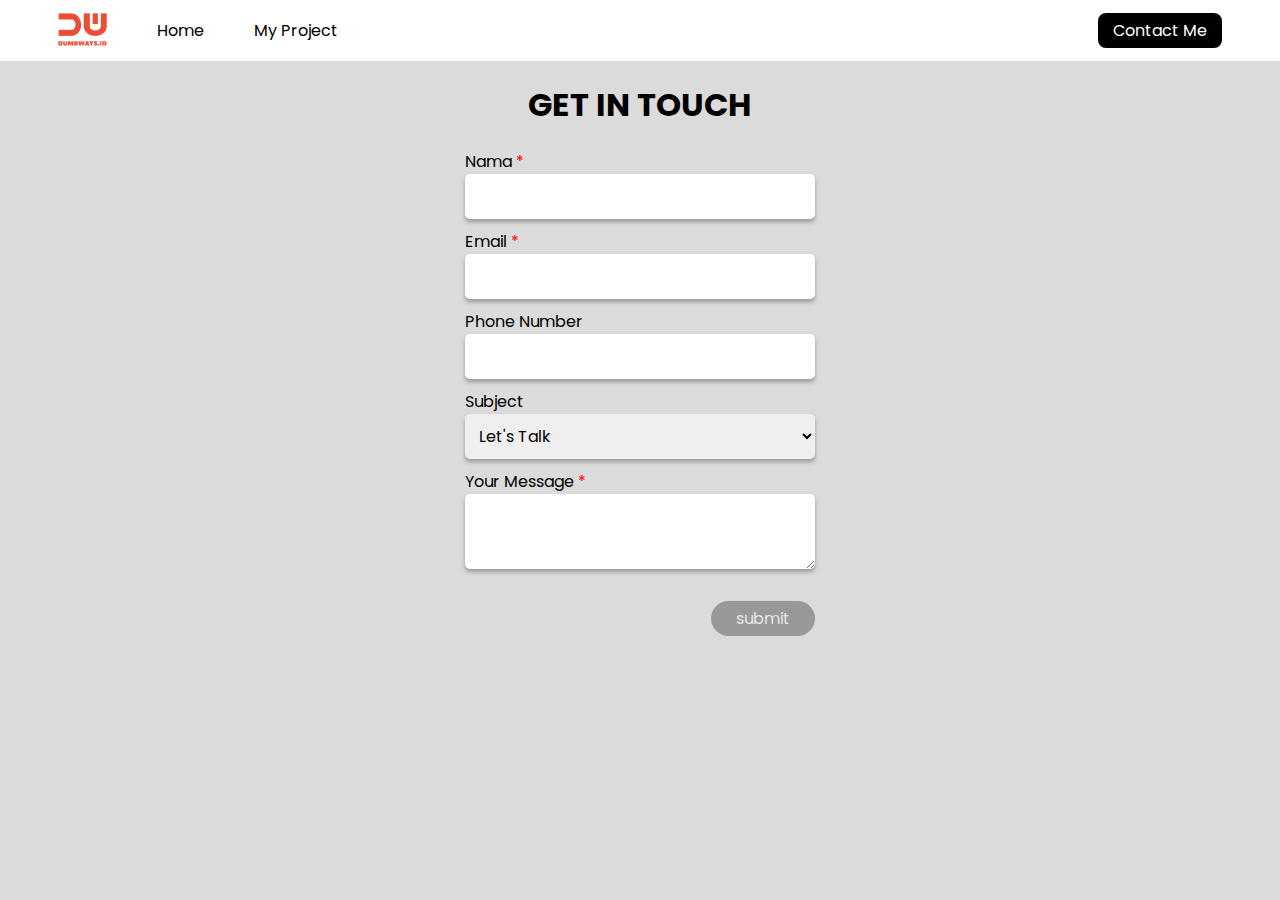
<file: contact-menu.html>
<!DOCTYPE html>
<html lang="en">
<head>
    <meta charset="UTF-8">
    <meta http-equiv="X-UA-Compatible" content="IE=edge">
    <meta name="viewport" content="width=device-width, initial-scale=1.0">
    <title>Contact Menu</title>
    <link rel="stylesheet" href="assets/css/contact-menu.css">
</head>
<body>

    <nav>
        <div class="nav-right">
            <ul>
                <li>
                    <a href="https://dumbways.id/">
                        <img src="assets/image/dumbways.png" alt="">
                    </a>
                </li>
                <li><a href="index.html">Home</a></li>
                <li><a href="">My Project</a></li>
            </ul>
        </div>
        <div class="nav-left">
            <a href="">Contact Me</a>
        </div>
    </nav>
    <div class="container">
        <h1>GET IN TOUCH</h1>
        <form>

            <div>
                <label for="nama">Nama <span>*</span></label>
                <input type="text" id="nama" pattern="[A-Za-z ]+" required>
            </div>
            <div>
                <label for="email">Email <span>*</span></label>
                <input type="email" id="email" required>
            </div>
            <div>
                <label for="phoneNumber">Phone Number</label>
                <input type="number" id="phoneNumber" inputmode="numeric">
            </div>
            <div>
                <label for="subject">Subject</label>
                <select name="menu" id="subject">
                    <option>Let's Talk</option>
                    <option>Let's Collaboration</option>
                    <option>I'am Hiring</option>
                </select>
            </div>
            <div>
                <label for="messsage">Your Message <span>*</span></label>
                <textarea id="message" required></textarea>
            </div>
            <div class="btn">
                <button type="button">submit</button>
            </div>
        </form>
    </div>
</body>
</html>
</file>
<file: assets/css/contact-menu.css>
@import url('https://fonts.googleapis.com/css2?family=Poppins:wght@500&display=swap');

* {
    margin: 0;
    padding: 0;
    box-sizing: border-box;
    font-family: 'poppins';
}

body {
    background-color: rgb(219, 219, 219);
    font-family: 'poppins', Arial, Helvetica, sans-serif;
}

nav {
    background-color: white;
    display: flex;
    justify-content: space-between;
    align-items: center;
    padding: 8px;
}

.nav-right ul {
    list-style: none;
    display: flex;
    align-items: center;
    gap: 50px;
}

.nav-right ul li img{
    margin-top: 5px;
}

.nav-right ul li a ,
.nav-left a{
    text-decoration: none;
    color: black;
}

.nav-right ul li a:hover {
    color: rgb(0, 0, 0);
    font-weight: bold;
}

.nav-left {
    background-color: black;
    border: 2px solid black;
    border-radius: 8px;
    overflow: hidden;
    
}

.nav-left a {
    padding: 3px 13px ;
    display: block;
    color: white;
    transition: .2s ease-in-out;
}

.nav-left a:hover {
    background-color: white;
    color: black;
}

.nav-right, .nav-left {
    margin: 0 50px;
}

.container {
    margin: 20px;
    
}

.container h1 {
    margin-bottom: 20px;
    text-align: center;
}

form {
    display: flex;
    flex-direction: column;
    gap: 10px;
    width: 350px;
    margin: auto;
}

form:invalid .btn button {
    opacity: .3;
    pointer-events: none;
}

:focus {
    outline: none;
    transform: scale(1.05);
}

label span {
    color: red;
}

input, select, textarea {
    font-size: 1rem;
    padding: 10px;
    width: 100%;
    border: none;
    border-radius: 5px;
    box-shadow: 0 3px 4px rgba(0, 0, 0, .3);
    transition: .3s ease-in-out;
}

textarea {
    min-height: 75px;
    max-height: 150px;
    resize: vertical;
}

.btn {
    text-align: end;
    margin-top: 15px;
}

.btn button {
    background-color: black;
    color: white;
    font-size: 1rem;
    padding: 5px 25px;
    border-radius: 20px;
    border: none;
    cursor: pointer;
}


@keyframes bound {
    from {
        transform: scale(1);
    }
    
    to {
        transform: scale(1.1);
    }
}
</file>
